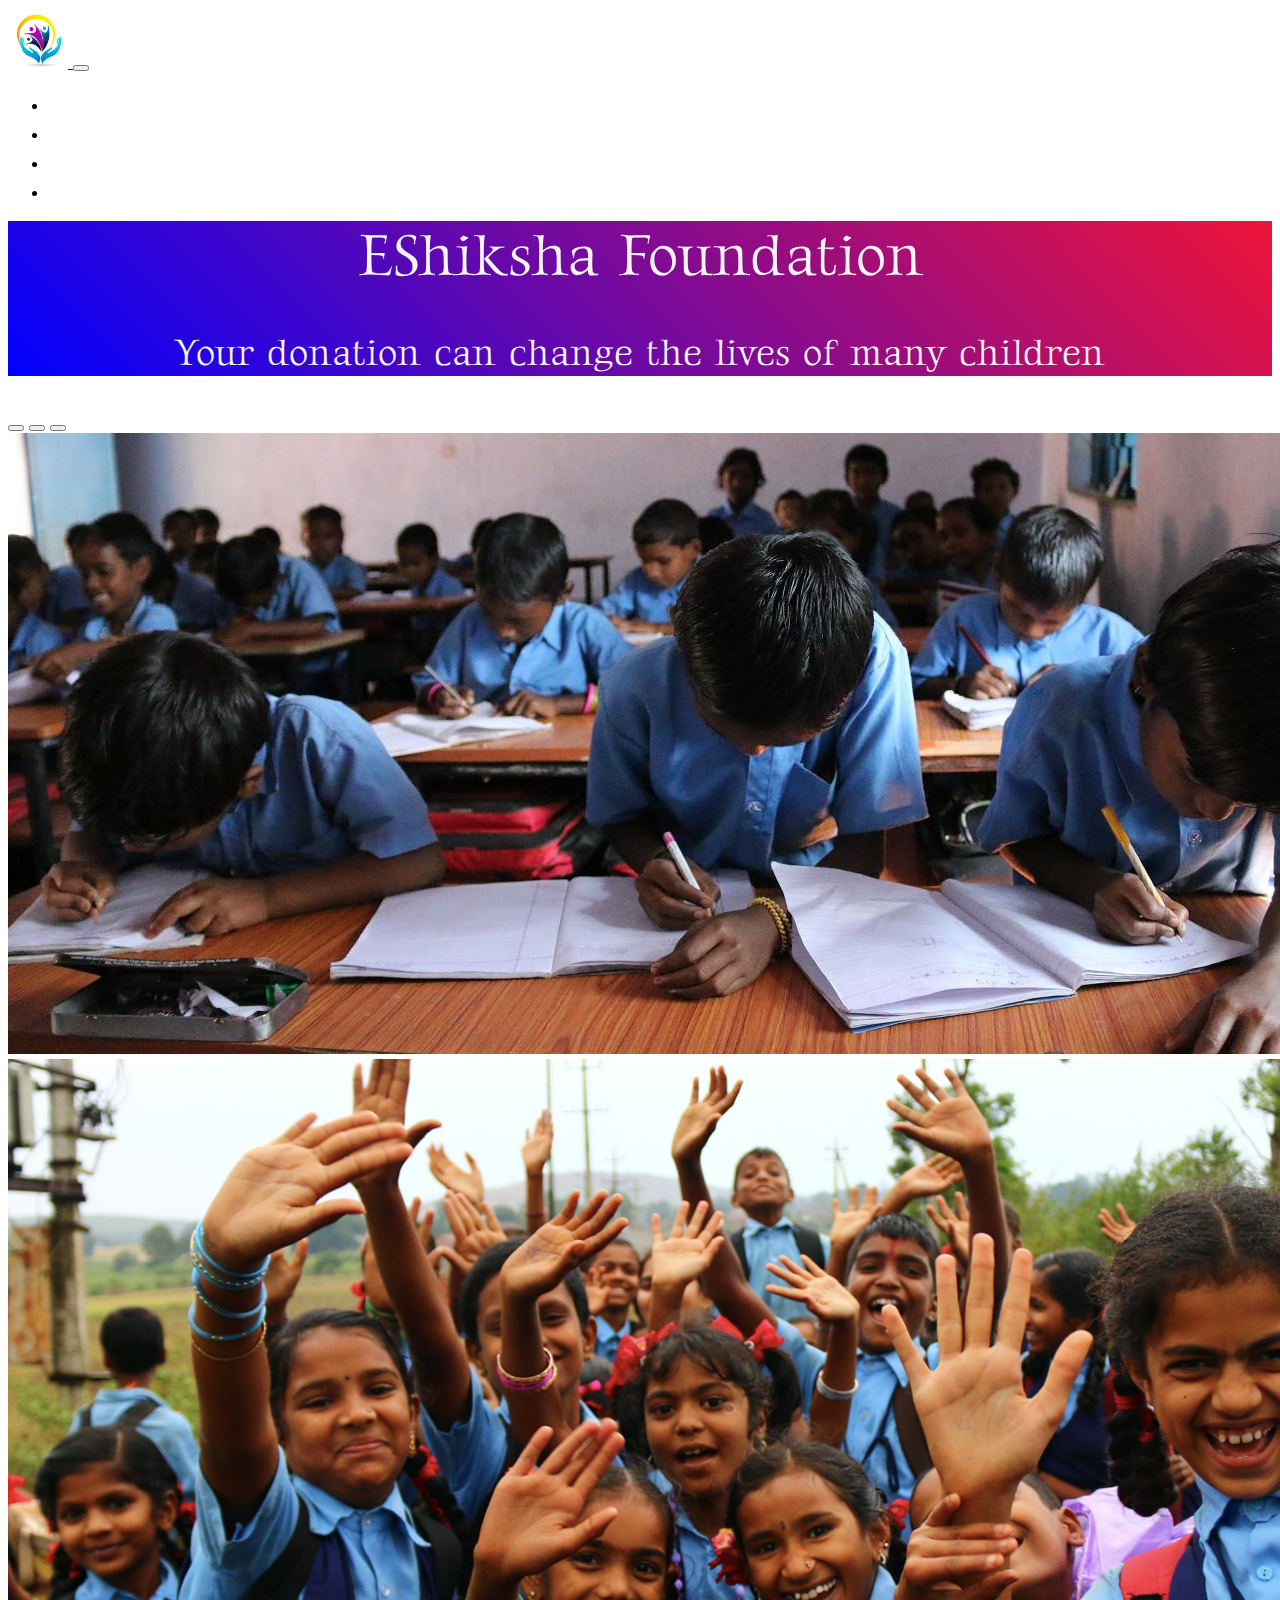
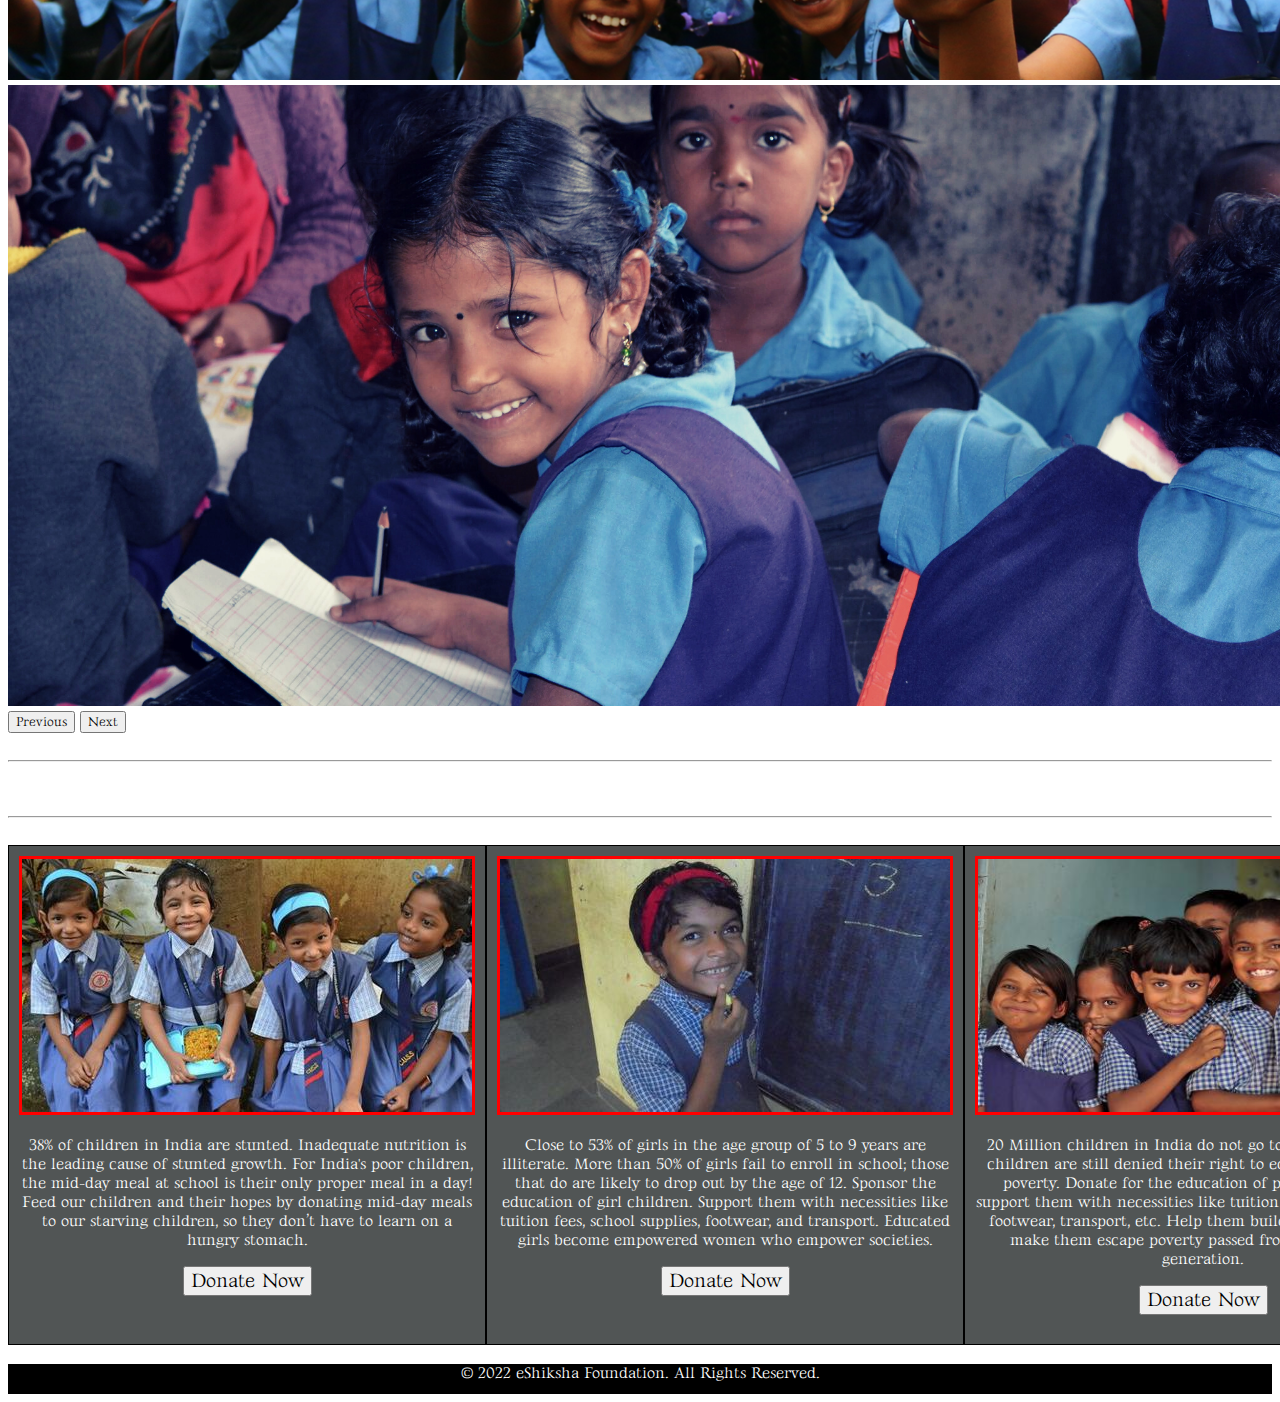
<file: index.html>
<!DOCTYPE html>
<html lang="en">
<head>
    <meta charset="UTF-8">
    <meta http-equiv="X-UA-Compatible" content="IE=edge">
    <meta name="viewport" content="width=device-width, initial-scale=1.0">
    <title>Welcome to Sparks Foundation | Home</title>
    
    <link rel="preconnect" href="https://fonts.googleapis.com">
    <link rel="preconnect" href="https://fonts.gstatic.com" crossorigin>
    <link href="https://fonts.googleapis.com/css2?family=Gideon+Roman&display=swap" rel="stylesheet">
    
    <!-- Bootstrap CSS -->
    <link href="https://cdn.jsdelivr.net/npm/bootstrap@5.1.3/dist/css/bootstrap.min.css" rel="stylesheet" integrity="sha384-1BmE4kWBq78iYhFldvKuhfTAU6auU8tT94WrHftjDbrCEXSU1oBoqyl2QvZ6jIW3" crossorigin="anonymous">
    <link rel="stylesheet" href="style.css">
</head>
<body>
    <!-- Navigation-Bar -->
    <nav class="navbar navbar-expand-lg navbar-dark bg-dark">
        <div class="container-fluid">
          <a class="navbar-brand logo" href="#"> <img src="logo.jpg" alt="Image"> </a>
          <button class="navbar-toggler" type="button" data-bs-toggle="collapse" data-bs-target="#navbarSupportedContent" aria-controls="navbarSupportedContent" aria-expanded="false" aria-label="Toggle navigation">
            <span class="navbar-toggler-icon"></span>
          </button>
          <div class="collapse navbar-collapse" id="navbarSupportedContent">
            <ul class="navbar-nav me-auto mb-2 mb-lg-0">
              <li class="nav-item">
                <a class="nav-link active navlink" aria-current="page" href="index.html">Home</a>
              </li>
              <li class="nav-item">
                <a class="nav-link active navlink" href="about.html">About</a>
              </li>
              <li class="nav-item">
                <a class="nav-link active navlink" href="contact.html">Contact Us</a>
              </li> 
              <li class="nav-item">
                <a class="nav-link active navlink" href="https://internship.thesparksfoundation.info/" target="_blank">GRIP Internship</a>
              </li> 
            </ul>
          </div>
         
        </div>
        <form><script src="https://checkout.razorpay.com/v1/payment-button.js" data-payment_button_id="pl_ItG42E4bkXvisW" async> </script> </form>
      </nav>

      <div class="idx">
          EShiksha Foundation
          <p>Your donation can change the lives of many children</p>
      </div>

      <!-- Carousel -->
      <div id="carouselExampleIndicators" class="carousel slide" data-bs-ride="carousel">
        <div class="carousel-indicators">
          <button type="button" data-bs-target="#carouselExampleIndicators" data-bs-slide-to="0" class="active" aria-current="true" aria-label="Slide 1"></button>
          <button type="button" data-bs-target="#carouselExampleIndicators" data-bs-slide-to="1" aria-label="Slide 2"></button>
          <button type="button" data-bs-target="#carouselExampleIndicators" data-bs-slide-to="2" aria-label="Slide 3"></button>
        </div>
        <div class="carousel-inner">
          <div class="carousel-item active">
            <img src="img1.jpg" class="d-block w-100" alt="Image1">
          </div>
          <div class="carousel-item">
            <img src="img2.png" class="d-block w-100" alt="Image2">
          </div>
          <div class="carousel-item">
            <img src="img3.png" class="d-block w-100" alt="Image3">
          </div>
        </div>
        <button class="carousel-control-prev" type="button" data-bs-target="#carouselExampleIndicators" data-bs-slide="prev">
          <span class="carousel-control-prev-icon" aria-hidden="true"></span>
          <span class="visually-hidden">Previous</span>
        </button>
        <button class="carousel-control-next" type="button" data-bs-target="#carouselExampleIndicators" data-bs-slide="next">
          <span class="carousel-control-next-icon" aria-hidden="true"></span>
          <span class="visually-hidden">Next</span>
        </button>
      </div>
      <br>
      <hr>
      <br>
      <div class="donate">
        <form><script src="https://checkout.razorpay.com/v1/payment-button.js" data-payment_button_id="pl_ItG42E4bkXvisW" async> </script> </form>
          <!-- <button class="button">Donate Now</button> -->
      </div>
      <br>
      <hr>
      <br>
      <!-- <br> -->
      <section class="Box">
        <div class="idxBox">
            <img src="img4.jpg" alt="Image" class="img">
            <p>38% of children in India are stunted. Inadequate nutrition is the leading cause of stunted growth. For India's poor children, the mid-day meal at school is their only proper meal in a day! Feed our children and their hopes by donating mid-day meals to our starving children, so they don’t have to learn on a hungry stomach.</p>
            <button id="btn-1">Donate Now</button>
        </div>

        <div class="idxBox">
            <img src="img5.jpg" alt="Image" class="img">
            <p>Close to 53% of girls in the age group of 5 to 9 years are illiterate. More than 50% of girls fail to enroll in school; those that do are likely to drop out by the age of 12. Sponsor the education of girl children. Support them with necessities like tuition fees, school supplies, footwear, and transport. Educated girls become empowered women who empower societies.</p>
            <button id="btn-2">Donate Now</button>
        </div>
            
        <div class="idxBox">
            <img src="img6.jpg" alt="Image" class="img">
            <p>20 Million children in India do not go to school. Millions of children are still denied their right to education because of poverty. Donate for the education of poor children and support them with necessities like tuition fees, school supplies, footwear, transport, etc. Help them build a future that will make them escape poverty passed from generation to generation.</p>
            <button id="btn-3">Donate Now</button>
        </div>
      </section>
      <br>
      <footer>
        © 2022 eShiksha Foundation. All Rights Reserved.
      </footer>
      <script src="script.js"></script>
      <script src="https://cdn.jsdelivr.net/npm/bootstrap@5.1.3/dist/js/bootstrap.bundle.min.js" integrity="sha384-ka7Sk0Gln4gmtz2MlQnikT1wXgYsOg+OMhuP+IlRH9sENBO0LRn5q+8nbTov4+1p" crossorigin="anonymous"></script>
</body>
</html>
</file>
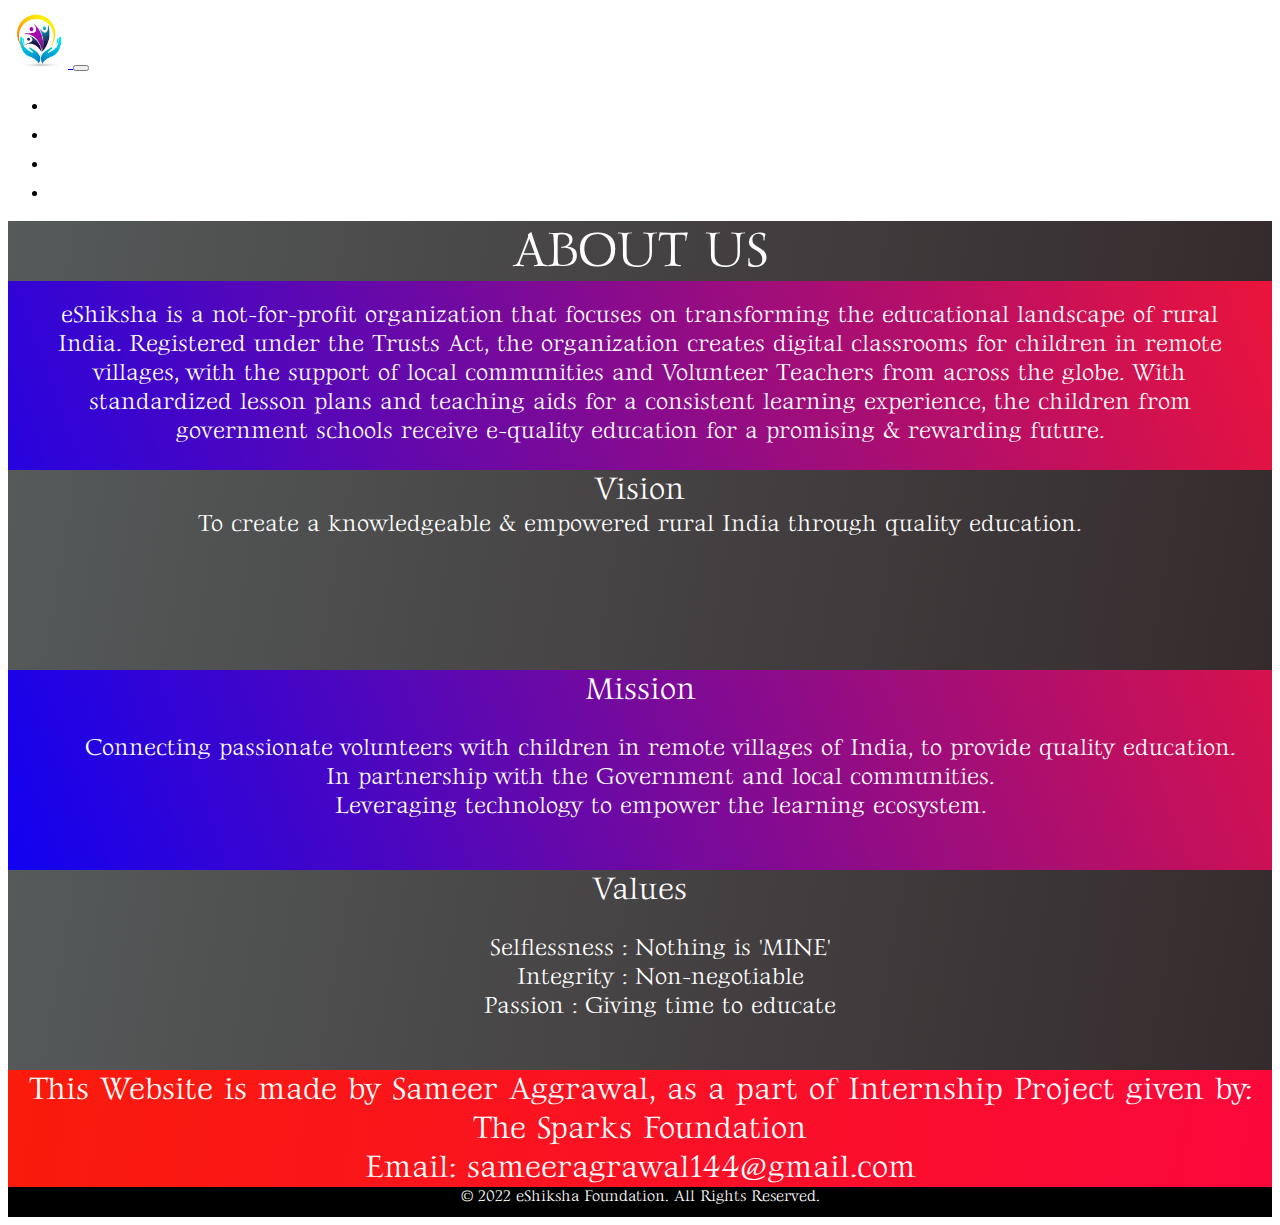
<file: about.html>
<!DOCTYPE html>
<html lang="en">
<head>
    <meta charset="UTF-8">
    <meta http-equiv="X-UA-Compatible" content="IE=edge">
    <meta name="viewport" content="width=device-width, initial-scale=1.0">
    <title>Welcome to Sparks Foundation | About</title>
    
    <link rel="preconnect" href="https://fonts.googleapis.com">
    <link rel="preconnect" href="https://fonts.gstatic.com" crossorigin>
    <link href="https://fonts.googleapis.com/css2?family=Gideon+Roman&display=swap" rel="stylesheet">

    <!-- Bootstrap CSS -->
    <link href="https://cdn.jsdelivr.net/npm/bootstrap@5.1.3/dist/css/bootstrap.min.css" rel="stylesheet" integrity="sha384-1BmE4kWBq78iYhFldvKuhfTAU6auU8tT94WrHftjDbrCEXSU1oBoqyl2QvZ6jIW3" crossorigin="anonymous">
    <link rel="stylesheet" href="style.css">
</head>
<body>
    <!-- Navigation-Bar -->
    <nav class="navbar navbar-expand-lg navbar-dark bg-dark">
        <div class="container-fluid">
          <a class="navbar-brand logo" href="#"> <img src="logo.jpg" alt="Image"> </a>
          <button class="navbar-toggler" type="button" data-bs-toggle="collapse" data-bs-target="#navbarSupportedContent" aria-controls="navbarSupportedContent" aria-expanded="false" aria-label="Toggle navigation">
            <span class="navbar-toggler-icon"></span>
          </button>
          <div class="collapse navbar-collapse" id="navbarSupportedContent">
            <ul class="navbar-nav me-auto mb-2 mb-lg-0">
              <li class="nav-item">
                <a class="nav-link active navlink" aria-current="page" href="index.html">Home</a>
              </li>
              <li class="nav-item">
                <a class="nav-link active navlink" href="about.html">About</a>
              </li>
              <li class="nav-item">
                <a class="nav-link active navlink" href="contact.html">Contact Us</a>
              </li> 
              <li class="nav-item">
                <a class="nav-link active navlink" href="https://internship.thesparksfoundation.info/" target="_blank">GRIP Internship</a>
              </li> 
            </ul>
            
          </div>
        </div>
        <form><script src="https://checkout.razorpay.com/v1/payment-button.js" data-payment_button_id="pl_ItG42E4bkXvisW" async> </script> </form>
      </nav>

      <section class="about">
            <div class="aboutHead">
                ABOUT US
                <br>
            </div>
            <br>
            <div>
                <p>
                    eShiksha is a not-for-profit organization that focuses on transforming the educational landscape of rural India. Registered under the Trusts Act, the organization creates digital classrooms for children in remote villages, with the support of local communities and Volunteer Teachers from across the globe. With standardized lesson plans and teaching aids for a consistent learning experience, the children from government schools receive e-quality education for a promising & rewarding future.
                </p>
            </div>
            <div class="vision">
                <div class="Head">Vision</div>
                <p>To create a knowledgeable & empowered rural India through quality education.</p>
            </div>
            <div class="mission">
                <div class="Head">Mission</div>
                <div class="list">
                    <ul>
                        <li>Connecting passionate volunteers with children in remote villages of India, to provide quality education.</li>
                        <li>In partnership with the Government and local communities.</li>
                        <li>Leveraging technology to empower the learning ecosystem.</li>
                    </ul>
                </div>
            </div>
            <div class="values">
                <div class="Head">Values</div>
                <div class="list">
                    <ul>
                        <li>Selflessness : Nothing is 'MINE'</li>
                        <li>Integrity : Non-negotiable</li>
                        <li>Passion : Giving time to educate</li>
                    </ul>
                </div>
            </div>
            <div class="me Head">
                This Website is made by <a href="https://www.linkedin.com/in/sameer-aggrawal-154832121/" target="_blank">Sameer Aggrawal</a>, as a part of Internship Project given by: <br>
                <a href="https://www.thesparksfoundationsingapore.org/" target="_blank">The Sparks Foundation</a><br>
                Email: sameeragrawal144@gmail.com
            </div>
      </section>

      <footer>
        © 2022 eShiksha Foundation. All Rights Reserved.
      </footer>

</body>
</html>
</file>
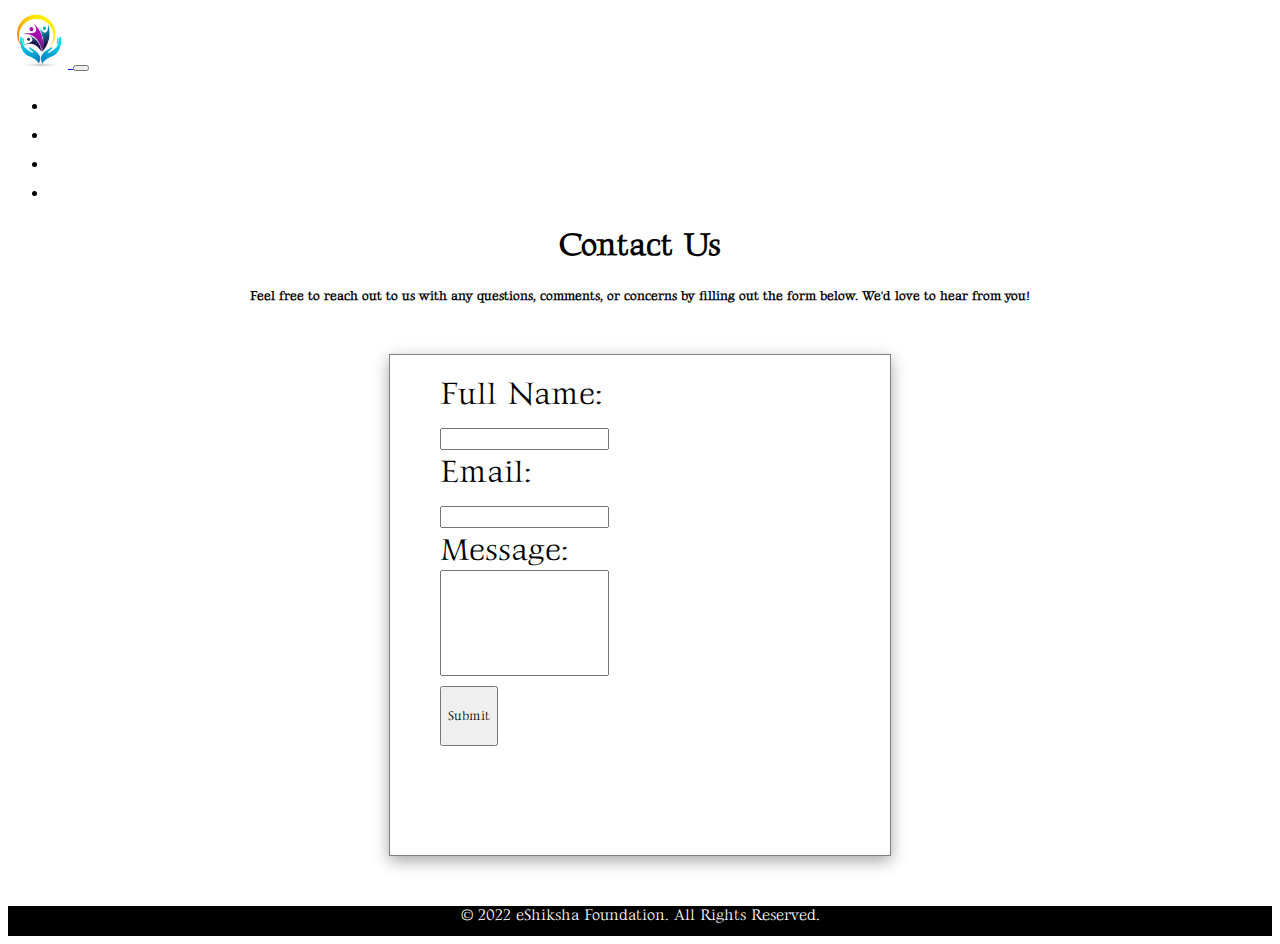
<file: contact.html>
<!DOCTYPE html>
<html lang="en">
<head>
    <meta charset="UTF-8">
    <meta http-equiv="X-UA-Compatible" content="IE=edge">
    <meta name="viewport" content="width=device-width, initial-scale=1.0">
    <title>Welcome to Sparks Foundation | Contact Us</title>
    
    <link rel="preconnect" href="https://fonts.googleapis.com">
    <link rel="preconnect" href="https://fonts.gstatic.com" crossorigin>
    <link href="https://fonts.googleapis.com/css2?family=Gideon+Roman&display=swap" rel="stylesheet">

    <!-- Bootstrap CSS -->
    <link href="https://cdn.jsdelivr.net/npm/bootstrap@5.1.3/dist/css/bootstrap.min.css" rel="stylesheet" integrity="sha384-1BmE4kWBq78iYhFldvKuhfTAU6auU8tT94WrHftjDbrCEXSU1oBoqyl2QvZ6jIW3" crossorigin="anonymous">
    <link rel="stylesheet" href="style.css">
</head>
<body>
    <!-- Navigation-Bar -->
    <nav class="navbar navbar-expand-lg navbar-dark bg-dark">
        <div class="container-fluid">
          <a class="navbar-brand logo" href="#"> <img src="logo.jpg" alt="Image"> </a>
          <button class="navbar-toggler" type="button" data-bs-toggle="collapse" data-bs-target="#navbarSupportedContent" aria-controls="navbarSupportedContent" aria-expanded="false" aria-label="Toggle navigation">
            <span class="navbar-toggler-icon"></span>
          </button>
          <div class="collapse navbar-collapse" id="navbarSupportedContent">
            <ul class="navbar-nav me-auto mb-2 mb-lg-0">
              <li class="nav-item">
                <a class="nav-link active navlink" aria-current="page" href="index.html">Home</a>
              </li>
              <li class="nav-item">
                <a class="nav-link active navlink" href="about.html">About</a>
              </li>
              <li class="nav-item">
                <a class="nav-link active navlink" href="contact.html">Contact Us</a>
              </li> 
              <li class="nav-item">
                <a class="nav-link active navlink" href="https://internship.thesparksfoundation.info/" target="_blank">GRIP Internship</a>
              </li> 
            </ul>
          </div>
          
        </div>
        <form><script src="https://checkout.razorpay.com/v1/payment-button.js" data-payment_button_id="pl_ItG42E4bkXvisW" async> </script> </form>
      </nav>

      <div>
          <div class="head">
              <h1>Contact Us</h1>
              <h5>Feel free to reach out to us with any questions, comments, or concerns by filling out the form below. We'd love to hear from you!</h5> 
          </div>
          <div class="query">
            <form>
                <label for="fname">Full Name:</label><br>
                <input type="text" id="fname" name="fname" maxlength="20" required><br>
                <label for="email">Email:</label><br>
                <input type="email" id="email" name="email" required><br>
                <label for="message">Message:</label><br>
                <input type="text" id="message" name="message" maxlength="300" required class="inputpara"><br>
                <input type="submit" value="Submit" class="contactSubmit">
              </form>
          </div>
      </div>

      <footer>
        © 2022 eShiksha Foundation. All Rights Reserved.
      </footer>

</body>
</html>
</file>
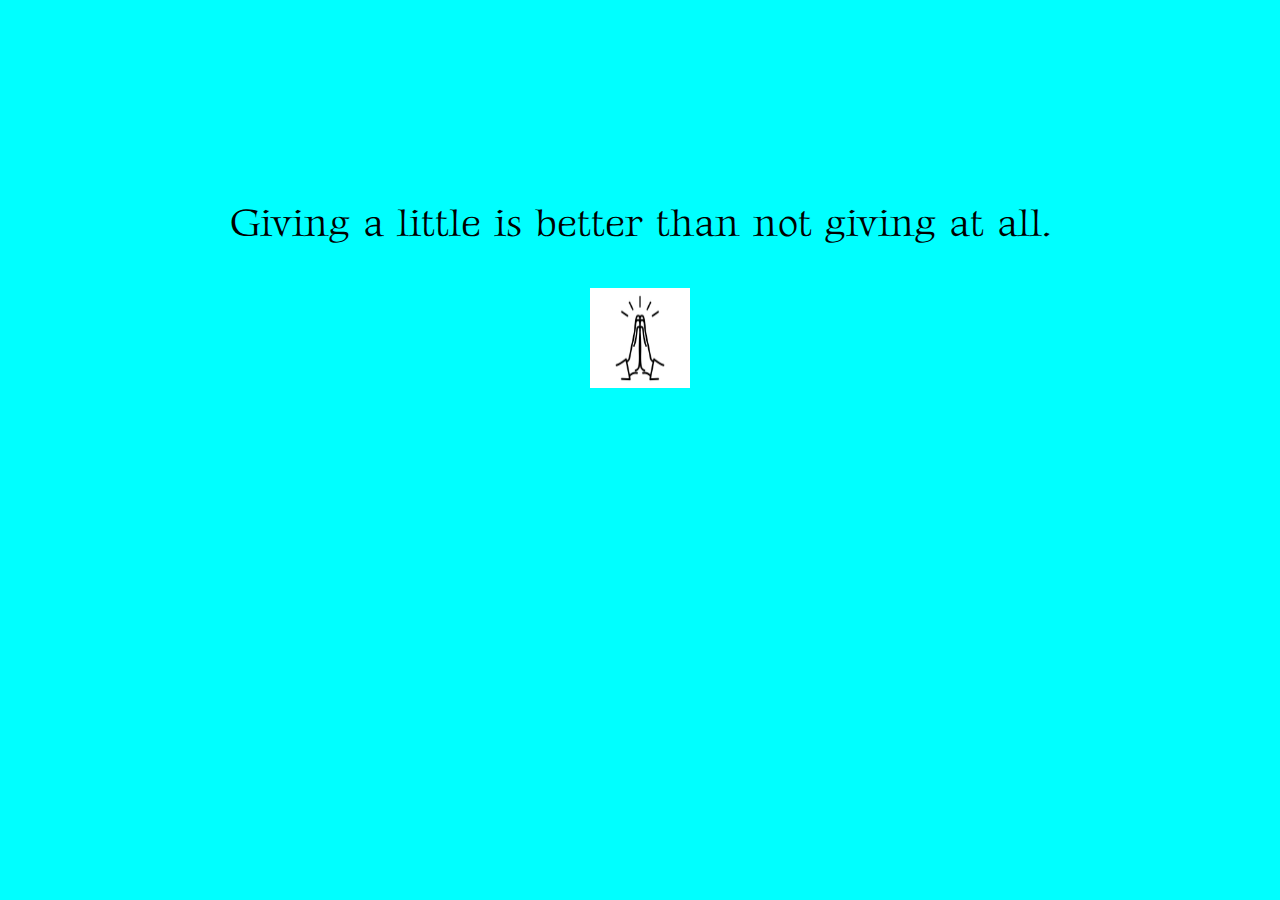
<file: donate.html>
<!DOCTYPE html>
<html lang="en">
<head>
    <meta charset="UTF-8">
    <meta http-equiv="X-UA-Compatible" content="IE=edge">
    <meta name="viewport" content="width=device-width, initial-scale=1.0">
    <title>Welcome to Sparks Foundation | Donate</title>
    <link rel="preconnect" href="https://fonts.googleapis.com">
    <link rel="preconnect" href="https://fonts.gstatic.com" crossorigin>
    <link href="https://fonts.googleapis.com/css2?family=Gideon+Roman&display=swap" rel="stylesheet">

    <link rel="stylesheet" href="style.css">
</head>
<body style="background-color: cyan;">
    <div class="newdonate">
        <p>Giving a little is better than not giving at all.</p>
        <form><script src="https://checkout.razorpay.com/v1/payment-button.js" data-payment_button_id="pl_ItG42E4bkXvisW" async> </script> </form>
        <img src="img7.jpg" alt="Img">
    </div>
    
</body>
</html>
</file>
<file: style.css>
*{
    font-family: 'Gideon Roman', cursive;
}
.newdonate{
    font-size: 40px;
    text-align: center;
    margin-top: 200px;
}
.newdonate img{
    height: 100px;
    width: 100px;
}

.logo img{
    height: 60px;
    width: 60px;
}

.navlink{
    margin: 10px;
    font-size: x-large;
    color: white;
    text-decoration: none;
}

.navlink:hover{
    background-color: red;
}

.idx{
    background-image: linear-gradient(45deg,blue,rgb(238, 20, 56));
    font-size: 60px;
    text-align: center;
    color: whitesmoke;
}

.idx p{
    font-size: 38px;
}

.Box{
    display: flex;
    margin: auto;
    word-wrap: break-word;
}

.idxBox{
    height: 500px;
    width: 500px;
    padding: 10px;
    margin: auto;
    text-align: center;
    border: 1px solid black;
    box-sizing: border-box;
    background-color: rgb(81, 85, 85);
    color: white;
}

.donate{
    margin-left: 45%;
}

.button{
    margin: auto;
    text-align: center;
    cursor: pointer;
    font-size: 30px;
    background-image: linear-gradient(60deg,rgb(38, 208, 230),rgb(44, 230, 59));
}

#btn-1{
    margin: auto;
    text-align: center;
    cursor: pointer;
    font-size: 20px;
}

#btn-2{
    margin: auto;
    text-align: center;
    cursor: pointer;
    font-size: 20px;
}
#btn-3{
    margin: auto;
    text-align: center;
    cursor: pointer;
    font-size: 20px;
}

.img{
    height: 253px;
    width: 450px;
    border: 3px solid red;
}

/* about Style begins */
.about{
    background-image: linear-gradient(70deg,blue,rgb(238, 20, 56));
    color: white;
}

.aboutHead{
    text-align: center;
    font-size: 50px;
    background-image: linear-gradient(100deg,rgb(86, 90, 90),rgb(53, 43, 45));
}

.mission{
    height: 200px;
}

.vision,.values{
    background-image: linear-gradient(100deg,rgb(86, 90, 90),rgb(53, 43, 45));
    height: 200px;
}
.vision p{
    margin: 10% auto;
}
.Head{
    font-size: xx-large;
    text-align: center;
}
.list ul{
    text-align: center;
    list-style: none;
    font-size: x-large;
}

.me{
    background-image: linear-gradient(100deg,rgb(250, 27, 11),rgb(250, 8, 60));
    text-align: center;
}

.me a:link{
    color: white;
    text-decoration: none;
}
.me a:hover{
    color: blue;
    text-decoration: none;
}
.me a:visited{
    color: green;
    text-decoration: none;
}
.me a:active{
    color: yellow;
    text-decoration: none;
}

.about p{
    height: 170px;
    width: 95%;
    text-align: center;
    margin: auto;
    font-size: x-large;
}

/* about Style ends */

/* Contacts Style begins*/
.head {
    text-align: center;
}

.query{
    position: relative;
    margin: 50px auto;
    height: 500px;
    width: 500px;
    border: 1px solid gray;
    box-shadow: rgba(0, 0, 0, 0.35) 0px 5px 15px;
}

.query form{
    margin: 20px auto;
    width: 400px;
    font-size: xx-large;
}

.inputpara{
    height: 100px;
    width: auto;
}

.contactSubmit{
    margin: 10px auto;
    padding: auto;
    height: 60px;
    width: auto;
}
/* contact style ends */


footer{
    background-color: black;
    color: white;
    bottom: 0;
    height: 30px;
    width: 100%;
    text-align: center;
}
</file>
